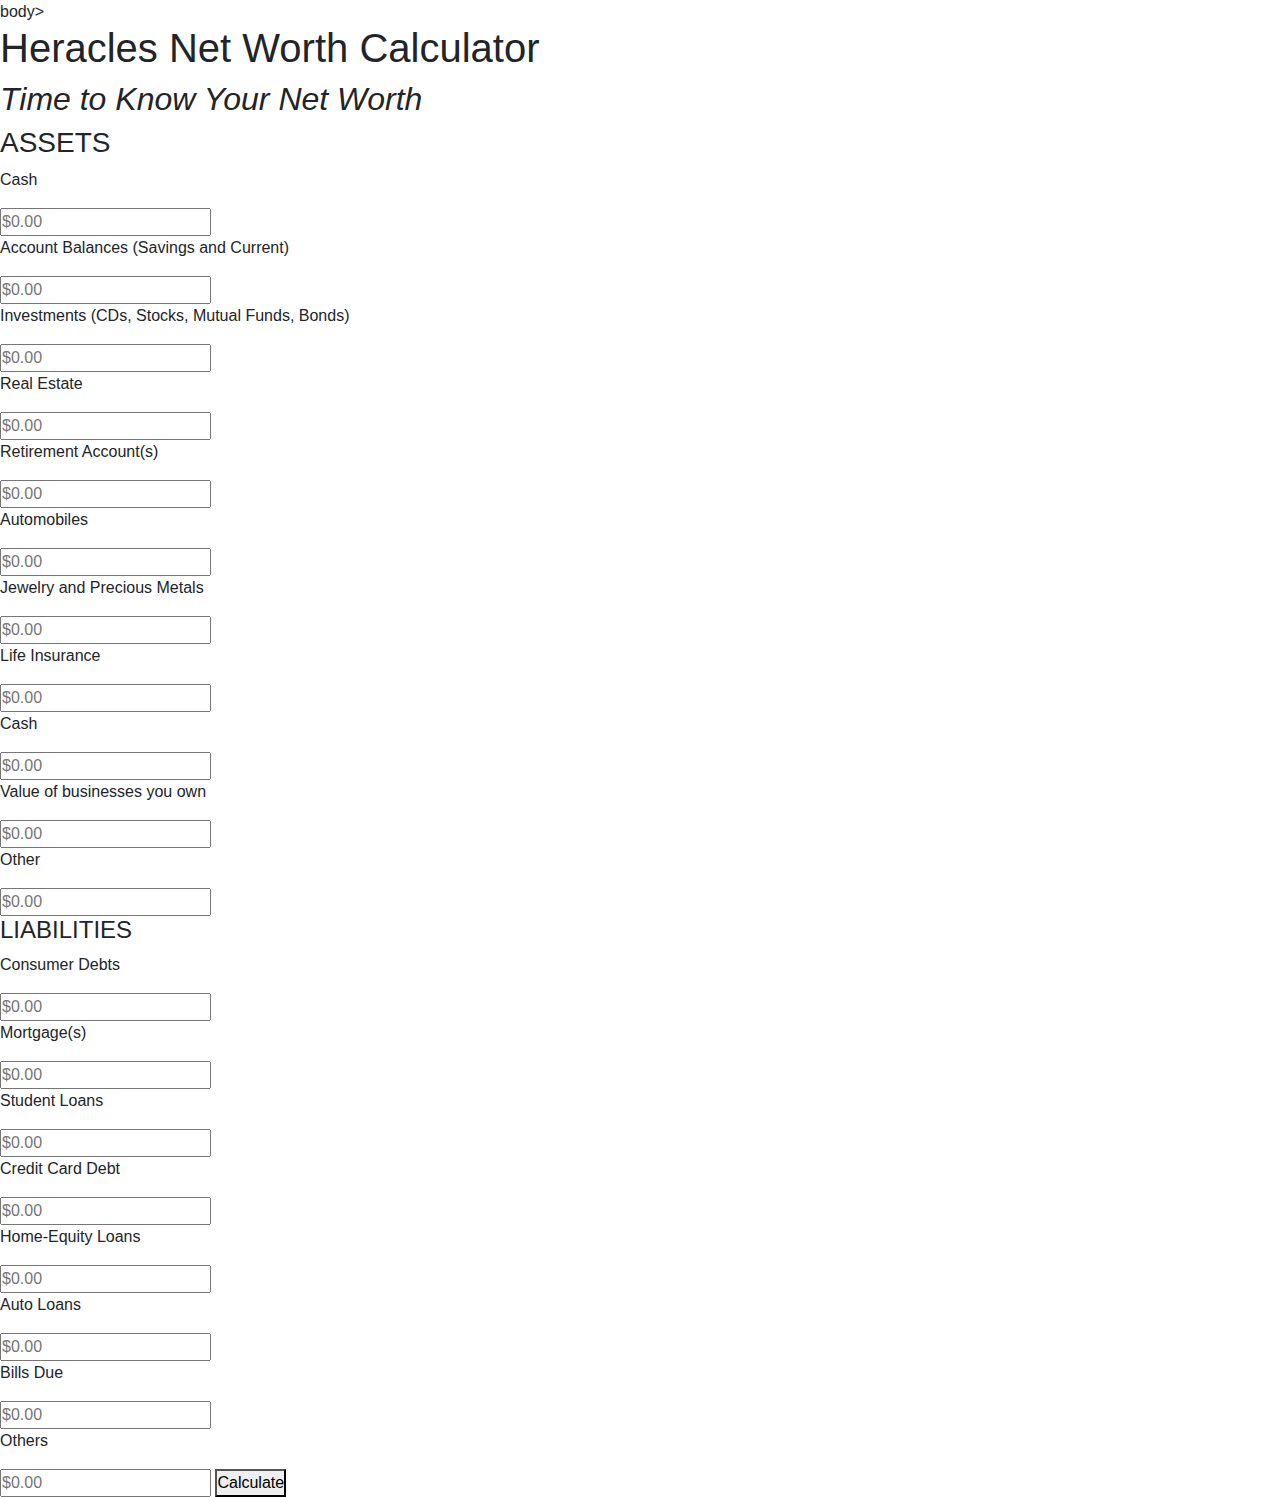
<file: index.html>
<!DOCTYPE html>
<html lang="en" dir="ltr">
<head>
    <meta charset="UTF-8">
    <meta name="viewport" content="width=device-width, initial-scale=1.0">
    <meta http-equiv="X-UA-Compatible" content="ie=edge">
    <title>Document</title>
    <link rel="stylesheet" href="https://stackpath.bootstrapcdn.com/bootstrap/4.3.1/css/bootstrap.min.css" integrity="sha384-ggOyR0iXCbMQv3Xipma34MD+dH/1fQ784/j6cY/iJTQUOhcWr7x9JvoRxT2MZw1T" crossorigin="anonymous">
    <link rel="stylesheet" href="style.css">
</head>
<body>
    <div class="container-fluid">

    </div>
    body>
	<h1>Heracles Net Worth Calculator</h1>
		<h2><i>Time to Know Your Net Worth</i></h2>
			<div id="wrapper">
			<div class="left">
			<h3>ASSETS</h3>
				<p>Cash</p><input type="number" name="" placeholder="$0.00" min="0.00" step="any"/>
				<p>Account Balances (Savings and Current)</p><input type="number" name="" placeholder="$0.00" min="0.00" step="0.01"/>
				<p>Investments (CDs, Stocks, Mutual Funds, Bonds)</p><input type="number" name="" placeholder="$0.00" min="0.00" step="0.01"/>
				<p>Real Estate</p><input type="number" name="" placeholder="$0.00" min="0.00" step="0.01"/>
				<p>Retirement Account(s)</p><input type="number" name="" placeholder="$0.00" min="0.00" step="0.01"/>
				<p>Automobiles</p><input type="number" name="" placeholder="$0.00" min="0.00" step="any"/>
				<p>Jewelry and Precious Metals</p><input type="number" name="" placeholder="$0.00" min="0.00" step="any"/>
				<p>Life Insurance</p><input type="number" name="" placeholder="$0.00" min="0.00" step="any"/>
				<p>Cash</p><input type="number" name="" placeholder="$0.00" min="0.00" step="any"/>
				<p>Value of businesses you own</p><input type="number" name="" placeholder="$0.00" min="0.00" step="any"/>
				<p>Other</p><input type="number" name="" placeholder="$0.00" min="0.00" step="any"/>
					<div id="wrapper">
					<div class="right">
					<h4>LIABILITIES</h4>
					<p>Consumer Debts</p><input type="number" name="" placeholder="$0.00" min="0.00" step="0.01"/>
					<p>Mortgage(s)</p><input type="number" name="" placeholder="$0.00" min="0.00" step="0.01"/>
					<p>Student Loans</p><input type="number" name="" placeholder="$0.00" min="0.00" step="0.01"/>
					<p>Credit Card Debt</p><input type="number" name="" placeholder="$0.00" min="0.00" step="0.01"/>
					<p>Home-Equity Loans</p><input type="number" name="" placeholder="$0.00" min="0.00" step="0.01"/>
					<p>Auto Loans</p><input type="number" name="" placeholder="$0.00" min="0.00" step="0.01"/>
					<p>Bills Due</p><input type="number" name="" placeholder="$0.00" min="0.00" step="0.01"/>
					<p>Others</p><input type="number" name="" placeholder="$0.00" min="0.00" step="0.01"/>
					
					<button type="submit" name="" value="Calculate">Calculate</button>
					</div>


<script src="https://code.jquery.com/jquery-3.3.1.slim.min.js" integrity="sha384-q8i/X+965DzO0rT7abK41JStQIAqVgRVzpbzo5smXKp4YfRvH+8abtTE1Pi6jizo" crossorigin="anonymous"></script>
<script src="https://cdnjs.cloudflare.com/ajax/libs/popper.js/1.14.7/umd/popper.min.js" integrity="sha384-UO2eT0CpHqdSJQ6hJty5KVphtPhzWj9WO1clHTMGa3JDZwrnQq4sF86dIHNDz0W1" crossorigin="anonymous"></script>
<script src="https://stackpath.bootstrapcdn.com/bootstrap/4.3.1/js/bootstrap.min.js" integrity="sha384-JjSmVgyd0p3pXB1rRibZUAYoIIy6OrQ6VrjIEaFf/nJGzIxFDsf4x0xIM+B07jRM" crossorigin="anonymous"></script>
</body>
</html>
</file>
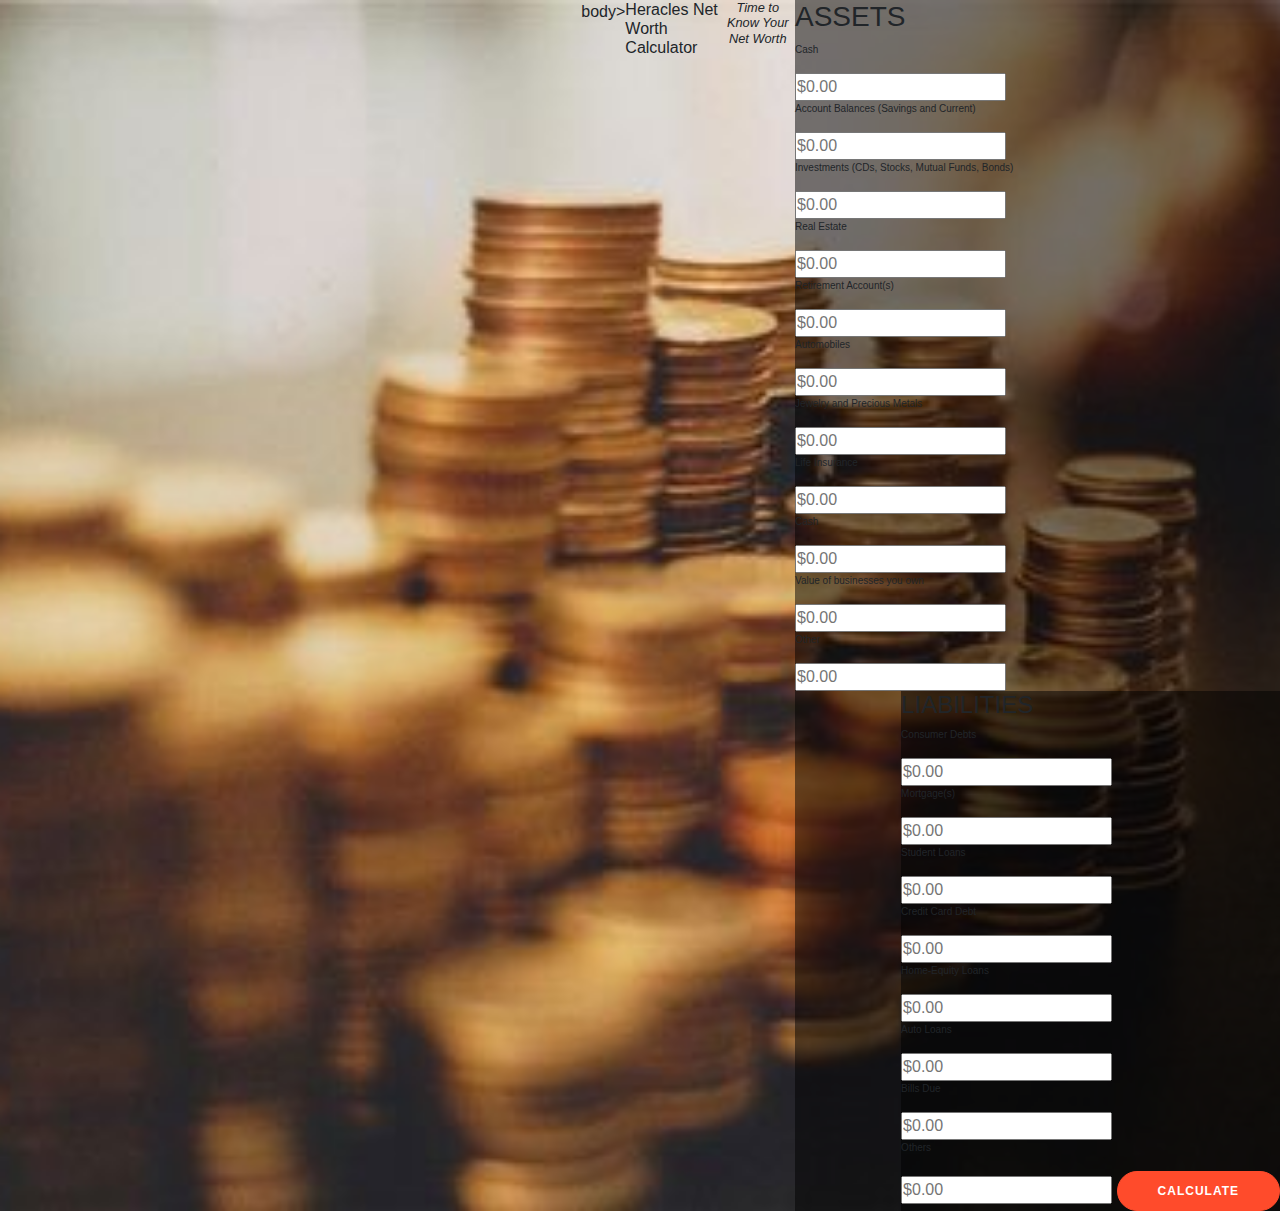
<file: page.html>
<!DOCTYPE html>
<html lang="en" dir="ltr">
<head>
    <meta charset="UTF-8">
    <meta name="viewport" content="width=device-width, initial-scale=1.0">
    <meta http-equiv="X-UA-Compatible" content="ie=edge">
    <title>Document</title>
    <link rel="stylesheet" href="https://stackpath.bootstrapcdn.com/bootstrap/4.3.1/css/bootstrap.min.css" integrity="sha384-ggOyR0iXCbMQv3Xipma34MD+dH/1fQ784/j6cY/iJTQUOhcWr7x9JvoRxT2MZw1T" crossorigin="anonymous">
    <link rel="stylesheet" href="page.css">
</head>
<body>
    <div class="container-fluid">

    </div>
    body>
	<h1>Heracles Net Worth Calculator</h1>
		<h2><i>Time to Know Your Net Worth</i></h2>
			<div id="wrapper">
			<div class="left">
			<h3>ASSETS</h3>
				<p>Cash</p><input type="number" name="" placeholder="$0.00" min="0.00" step="any"/>
				<p>Account Balances (Savings and Current)</p><input type="number" name="" placeholder="$0.00" min="0.00" step="0.01"/>
				<p>Investments (CDs, Stocks, Mutual Funds, Bonds)</p><input type="number" name="" placeholder="$0.00" min="0.00" step="0.01"/>
				<p>Real Estate</p><input type="number" name="" placeholder="$0.00" min="0.00" step="0.01"/>
				<p>Retirement Account(s)</p><input type="number" name="" placeholder="$0.00" min="0.00" step="0.01"/>
				<p>Automobiles</p><input type="number" name="" placeholder="$0.00" min="0.00" step="any"/>
				<p>Jewelry and Precious Metals</p><input type="number" name="" placeholder="$0.00" min="0.00" step="any"/>
				<p>Life Insurance</p><input type="number" name="" placeholder="$0.00" min="0.00" step="any"/>
				<p>Cash</p><input type="number" name="" placeholder="$0.00" min="0.00" step="any"/>
				<p>Value of businesses you own</p><input type="number" name="" placeholder="$0.00" min="0.00" step="any"/>
				<p>Other</p><input type="number" name="" placeholder="$0.00" min="0.00" step="any"/>
					<div id="wrapper">
					<div class="right">
					<h4>LIABILITIES</h4>
					<p>Consumer Debts</p><input type="number" name="" placeholder="$0.00" min="0.00" step="0.01"/>
					<p>Mortgage(s)</p><input type="number" name="" placeholder="$0.00" min="0.00" step="0.01"/>
					<p>Student Loans</p><input type="number" name="" placeholder="$0.00" min="0.00" step="0.01"/>
					<p>Credit Card Debt</p><input type="number" name="" placeholder="$0.00" min="0.00" step="0.01"/>
					<p>Home-Equity Loans</p><input type="number" name="" placeholder="$0.00" min="0.00" step="0.01"/>
					<p>Auto Loans</p><input type="number" name="" placeholder="$0.00" min="0.00" step="0.01"/>
					<p>Bills Due</p><input type="number" name="" placeholder="$0.00" min="0.00" step="0.01"/>
					<p>Others</p><input type="number" name="" placeholder="$0.00" min="0.00" step="0.01"/>
					
					<button type="submit" name="" value="Calculate">Calculate</button>
					</div>


<script src="https://code.jquery.com/jquery-3.3.1.slim.min.js" integrity="sha384-q8i/X+965DzO0rT7abK41JStQIAqVgRVzpbzo5smXKp4YfRvH+8abtTE1Pi6jizo" crossorigin="anonymous"></script>
<script src="https://cdnjs.cloudflare.com/ajax/libs/popper.js/1.14.7/umd/popper.min.js" integrity="sha384-UO2eT0CpHqdSJQ6hJty5KVphtPhzWj9WO1clHTMGa3JDZwrnQq4sF86dIHNDz0W1" crossorigin="anonymous"></script>
<script src="https://stackpath.bootstrapcdn.com/bootstrap/4.3.1/js/bootstrap.min.js" integrity="sha384-JjSmVgyd0p3pXB1rRibZUAYoIIy6OrQ6VrjIEaFf/nJGzIxFDsf4x0xIM+B07jRM" crossorigin="anonymous"></script>
</body>
</html>
</file>
<file: style.css>
/* Prefixes added to support all browsers */

* {
    box-sizing: border-box;
    -moz-box-sizing: border-box;
    -o-box-sizing: border-box;
    -ms-box-sizing: border-box;
    -webkit-box-sizing: border-box;
    margin: 0;
    padding: 0;
}

body, html {
    margin: 0;
    padding: 0;
    font-family: 'Poppins', sans-serif;
    width: 100%;
    height: 100%;
}

.container {
    width: 100%;
    height: 300px;
    background: url("images/Vector.png");
    background-position: left top;
    position: fixed;
    background-repeat: no-repeat;
    background-size: contain;
    display: flex;
    align-items: center;
    justify-content: center;
}
    
.jumbotron {
    margin-top: 350px;
    display: flex;
    flex-direction: column;
    align-items: flex-start;
    padding: 0 10px;
}
    
.jumbotron > header > h2 {
    color: #3C3A81;
    font-weight: 800;
    font-size: 1.6em;
    word-spacing: 7px;
    margin: 20px 0;
}
    
.article {
    color: #3C3A81;
    font-size: 16px;
}
    
.action {
    margin-top: 25px;
    width: 100%;
    display: flex;
    align-items: center;
    justify-content: flex-start;
}
    
.action > a {
    width: 120px;
    height: 35px;
    border-radius: 11px;
    display: inline-block;
    margin-right: 30px;
    font-size: 0.8em;
    display: flex;
    align-items: center;
    justify-content: center;
    text-decoration: none;
}
    
#get-started {
    background-color:#26255B;
    color: #fff;
}
    
#login {
    background-color: #fff;
    border: 1px solid #26255B;
    color: #26255B;
    font-weight: 800;
}
    
footer {
    width: 100%;
    height: 40px;
    position: fixed;
    bottom: 0;
    background: url("images/Vector.png");
    background-position: top left;
    background-repeat: no-repeat;
    background-size: contain;
    transform: rotate(180deg);
} 

@media only screen and (min-width: 321px)  {
/* smartphones, Android phones, landscape iPhone */
    .jumbotron {
        margin-top: 450px;
        padding: 0 10px;
    }

    footer {
        width: 50%;
        height: 50px;
        position: fixed;
        bottom: 0;
        right:1px;
        background: url("images/Vector.png");
        background-position: top left;
        background-repeat: no-repeat;
        background-size: contain;
        transform: rotate(180deg);
    }
} 

@media only screen and (min-width: 768px)  {
    /* smartphones, Android phones, landscape iPhone */
    .jumbotron {
        margin-top: 450px;
        padding: 0 10px;
    }
    
    footer {
        width: 50%;
        height: 250px;
        position: fixed;
        bottom: 0;
        right:1px;
        right:1px;
        background: url("images/landing_page_bottom_component_y1evvf.svg");
        background-position: bottom right;
        background-repeat: no-repeat;
        background-size: contain;
        transform: rotate(0deg);
    }
}

@media only screen and (min-width: 900px)  {
/* smartphones, Android phones, landscape iPhone */
    .jumbotron {
        margin-top: 450px;
        padding: 0 10px;
    }
    
    footer {
        width: 50%;
        height: 350px;
        position: fixed;
        bottom: 0;
        right:1px;
        background: url("images/landing_page_bottom_component_y1evvf.svg");
        background-position: bottom right;
        background-repeat: no-repeat;
        background-size: contain;
        transform: rotate(0deg);
    }
}

@media only screen and (min-width: 1045px)  {
/* smartphones, Android phones, landscape iPhone */
.container {
    width: 100%;
    height: 300px;
    background: url("images/Vector.png");
    background-position: left top;
    position: fixed;
    background-repeat: no-repeat;
    background-size: contain;
    display: flex;
    align-items: center;
    justify-content: flex-start;
}     

    .jumbotron {
        margin-top: 500px;
        margin-left: 350px;
        padding: 0 10px;
        background: white;
    }
    
    footer {
        width: 50%;
        height: 450px;
        position: fixed;
        bottom: 0;
        right:0px;
        background: url("images/landing_page_bottom_component_y1evvf.svg");
        background-position: bottom right;
        background-repeat: no-repeat;
        background-size: contain;
        transform: rotate(0deg);
    }
}
</file>
<file: page.css>
* {
	margin: 0;
	padding: 0;
}
body {
	background-image: url(image1.jpg);
	background-size: cover;
	background-position: center;
	background-repeat: no-repeat;
	display: flex;
	font-family: sans-serif;
	
}
#wrapper{
	width: 485px;
}

.left{
	width:  ;
	background-color: rgba(0, 0, 0, 0.5);
	height:  ;
	float: left;
}
.right{
	width:  ;
	background-color: rgba(0, 0, 0, 0.5);
	height:  ;
	float: right;
}

p {
	font-size: 0.625em;
}

h1 {
	font-size: 1em;
}

h2 {
	font-size: 0.8em;
	color: iris;
	text-align: center;
}

button {
	border-radius: 20px;
	border: 1px solid #FF4B2B;
	background-color: #FF4B2B;
	color: #FFFFFF;
	font-size: 12px;
	font-weight: bold;
	padding: 10px 40px;
	letter-spacing: 1px;
	text-transform: uppercase;
	transition: transform 80ms ease-in;
}

button:active {
	transform: scale(0.95);
}

button:focus {
	outline: none;
}
</file>
